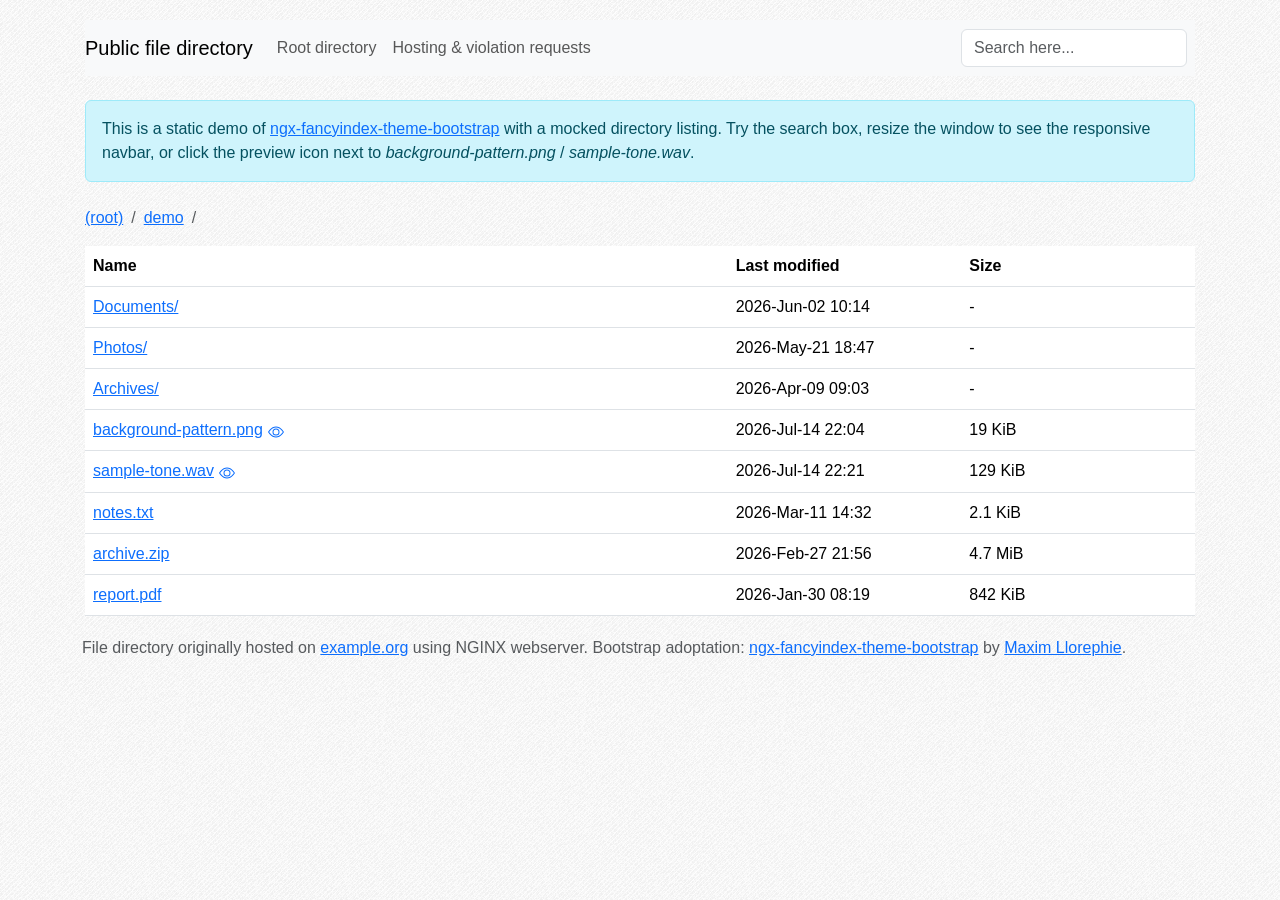
<file: index.html>
<!DOCTYPE html>
<html lang="en">
    <head>
        <meta charset="utf-8">
        <meta name="viewport" content="width=device-width, initial-scale=1, shrink-to-fit=no">
        <meta name="description" content="Static demo of ngx-fancyindex-theme-bootstrap.">
        <meta name="author" content="Maxim Llorephie <me@llorephie.org">
        <title>ngx-fancyindex-theme-bootstrap &mdash; demo</title>
        <link rel="stylesheet" href="_index/bootstrap.min.css">
        <link rel="stylesheet" href="_index/main.css">
        <!-- main.css references the background pattern with a root-absolute path, which only
             works when this theme is deployed at a server root. Since this demo is served from
             a GitHub Pages project subpath, override it with a path relative to this page. -->
        <style>body { background-image: url('_index/bg_pattern.png'); }</style>
    </head>
<body>
    <div class="container">
    <nav class="navbar navbar-expand-lg navbar-light bg-light">
        <a class="navbar-brand" href=".">Public file directory</a>
        <button class="navbar-toggler" type="button" data-bs-toggle="collapse" data-bs-target="#navbarContent" aria-controls="navbarContent" aria-expanded="false" aria-label="Toggle navigation">
            <span class="navbar-toggler-icon"></span>
        </button>
        <div class="collapse navbar-collapse" id="navbarContent">
          <ul class="navbar-nav me-auto">
          	<li class="nav-item"><a class="nav-link" href=".">Root directory</a></li>
            <li class="nav-item"><a class="nav-link" href="mailto:files@example.org">Hosting & violation requests</a></li>
          </ul>
          <form class="d-flex my-2 my-lg-0">
            <input id="search" type="text" class="form-control me-sm-2" placeholder="Search here...">
          </form>
        </div>
    </nav>
    <div class="alert alert-info mt-4" role="alert">
      This is a static demo of <a href="https://github.com/llorephie/ngx-fancyindex-theme-bootstrap">ngx-fancyindex-theme-bootstrap</a> with a mocked directory listing. Try the search box, resize the window to see the responsive navbar, or click the preview icon next to <em>background-pattern.png</em> / <em>sample-tone.wav</em>.
    </div>
    <nav aria-label="breadcrumb" class="mt-4">
      <ol id="breadcrumbs" class="breadcrumb">
      </ol>
    </nav>
<h1 id="nginx-fancyindex-directory" class="d-none">/demo/</h1>
<table id="list">
<thead>
<tr><th style="width:55%">Name</th><th style="width:20%">Last modified</th><th style="width:20%">Size</th></tr>
</thead>
<tbody>
<tr><td><a href="#">Documents/</a></td><td>2026-Jun-02 10:14</td><td>-</td></tr>
<tr><td><a href="#">Photos/</a></td><td>2026-May-21 18:47</td><td>-</td></tr>
<tr><td><a href="#">Archives/</a></td><td>2026-Apr-09 09:03</td><td>-</td></tr>
<tr><td><a href="_index/bg_pattern.png">background-pattern.png</a></td><td>2026-Jul-14 22:04</td><td>19 KiB</td></tr>
<tr><td><a href="demo/sample-tone.wav">sample-tone.wav</a></td><td>2026-Jul-14 22:21</td><td>129 KiB</td></tr>
<tr><td><a href="README.md">notes.txt</a></td><td>2026-Mar-11 14:32</td><td>2.1 KiB</td></tr>
<tr><td><a href="#">archive.zip</a></td><td>2026-Feb-27 21:56</td><td>4.7 MiB</td></tr>
<tr><td><a href="LICENSE">report.pdf</a></td><td>2026-Jan-30 08:19</td><td>842 KiB</td></tr>
</tbody>
</table>
    </div>
<footer class="footer">
    <div class="container">
		    <p class="text-muted">File directory originally hosted on <a href="https://example.org/">example.org</a> using NGINX webserver. Bootstrap adoptation: <a href="https://github.com/llorephie/ngx-fancyindex-theme-bootstrap" rel="noindex,follow">ngx-fancyindex-theme-bootstrap</a> by <a href="https://llorephie.me/" rel="noindex,follow">Maxim Llorephie</a>.</p>
    </div>
</footer>
<div class="modal fade" id="previewModal" tabindex="-1" aria-labelledby="previewModalLabel" aria-hidden="true">
  <div class="modal-dialog modal-dialog-centered modal-lg">
    <div class="modal-content">
      <div class="modal-header">
        <h5 class="modal-title" id="previewModalLabel"></h5>
        <button type="button" class="btn-close" data-bs-dismiss="modal" aria-label="Close"></button>
      </div>
      <div class="modal-body text-center" id="previewModalBody"></div>
    </div>
  </div>
</div>
<script src="_index/bootstrap.bundle.min.js"></script>
<script src="_index/main.js"></script>
</body>
</html>
</file>
<file: _index/main.css>
html {
    position: relative;
    min-height: 100%;
}
body {
    margin-bottom: 20px;
    font-family: 'Ubuntu', sans-serif;
    margin-bottom: 50px;
    background-image: url('/_index/bg_pattern.png');
    background-repeat: repeat;
}
body> .container {
    padding: 20px 15px 0;
}
.container .text-muted {
    margin: 20px 0;
}
.preview-toggle {
    padding: 0 .25rem;
    vertical-align: middle;
}
</file>
